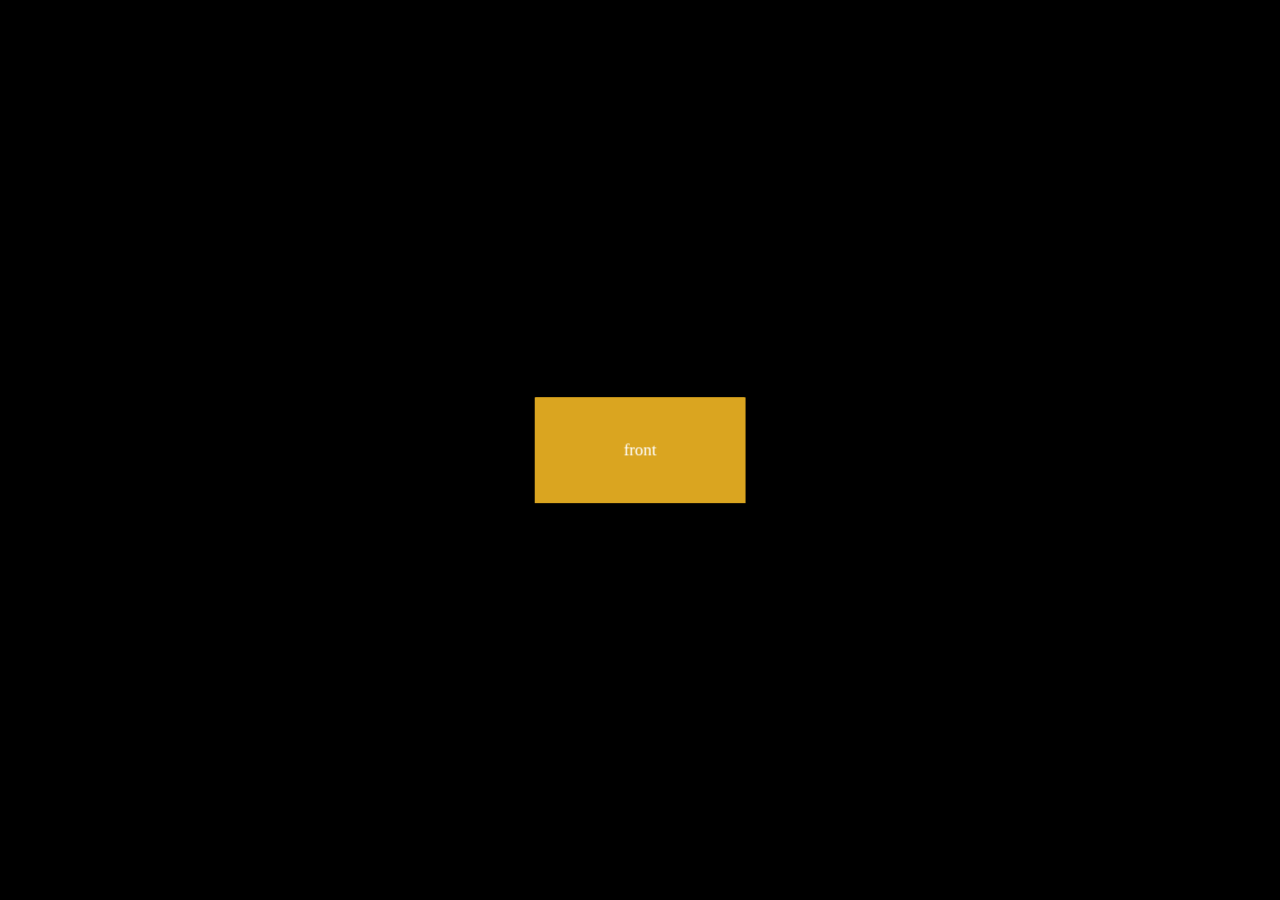
<file: 3d-flip-button/index.html>
<!DOCTYPE html>
<html lang="ko">
    <head>
        <meta charset="UTF-8" />
        <meta http-equiv="X-UA-Compatible" content="IE=edge" />
        <meta name="viewport" content="width=device-width, initial-scale=1.0" />
        <title>3D Flip Button</title>
        <link href="style.css" rel="stylesheet" />
    </head>
    <body>
        <div class="container">
            <div class="flip-btn">
                <div class="front">front</div>
                <div class="back">back</div>
            </div>
        </div>
    </body>
</html>
</file>
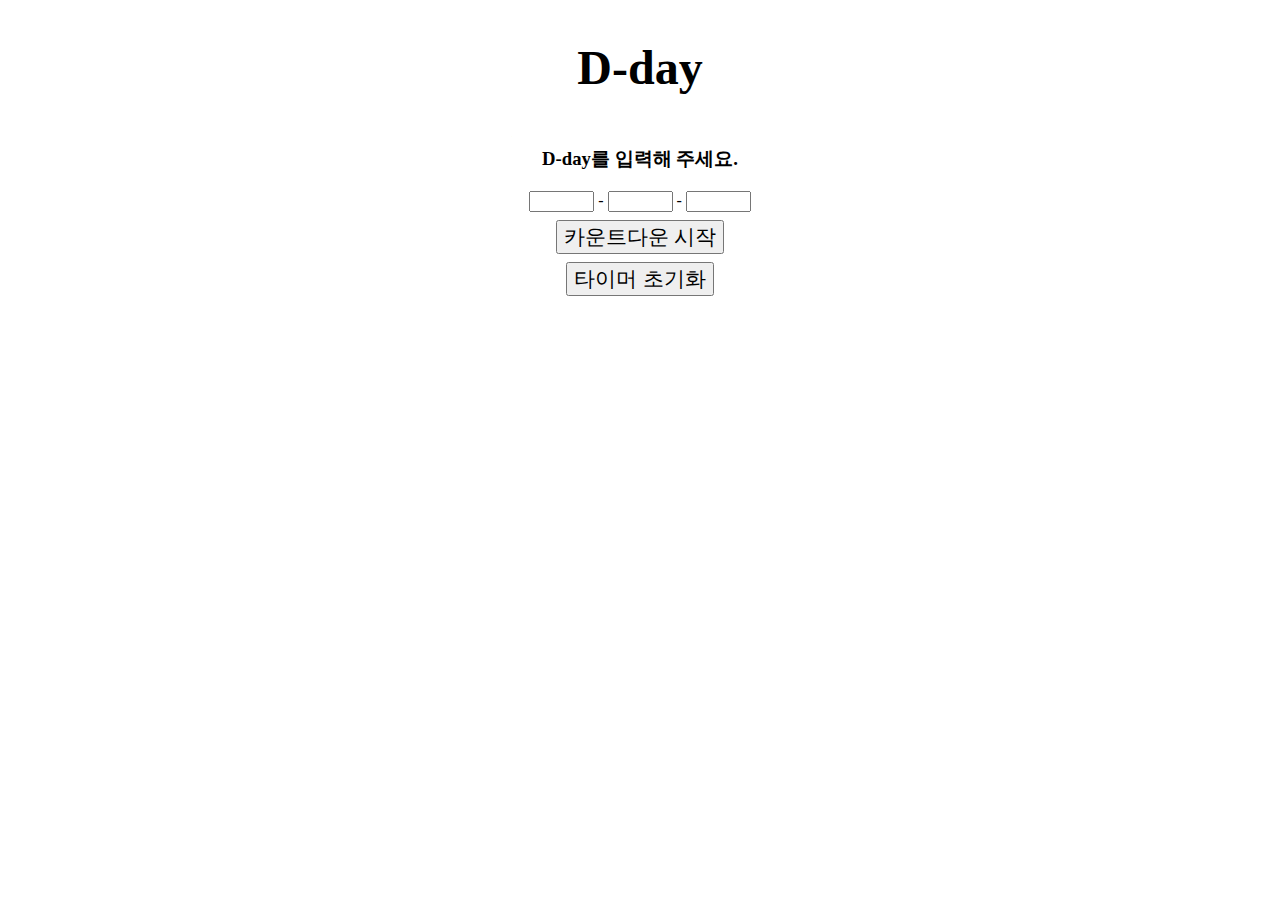
<file: d-day-counter/index.html>
<!doctype html>
<html lang="ko">
    <head>
        <title>D-Day</title>
        <meta charset="UTF-8">
        <meta name="viewport"
        content="width=device-width, user-scalable=no, initial-scale=1.0, maximum-scale=1.0, minimum-scale=1.0">
        <meta http-equiv="X-UA-Compatible" content="ie=edge">
        <title>D-day</title>
        <link rel="stylesheet" href="./style.css"/>
        <script src="script.js" defer></script>
</head>
<body>
    <h1>D-day</h1>
    <div id="d-day-container">
        <div class="d-day-child-container">
            <span id="days">0</span>
            <span>일</span>
        </div>
        <div class="d-day-child-container">
            <span id="hours">0</span>
            <span>시간</span>
        </div>
        <div class="d-day-child-container">
            <span id="minute">0</span>
            <span>분</span>
        </div>
        <div class="d-day-child-container">
            <span id="second">0</span>
            <span>초</span>
        </div>
    </div>
    <div id="d-day-message"></div>
    <div id="target-selector">
        <input id="target-year-input" class="target-input" size="5"/> -
        <input id="target-month-input" class="target-input" size="5"/> -
        <input id="target-date-input" class="target-input" size="5"/>
    </div>
    <button onclick="starter()" class="btn">카운트다운 시작</button>
    <button onclick="resetTimer()" class="btn">타이머 초기화</button>
</body>
</html>
</file>
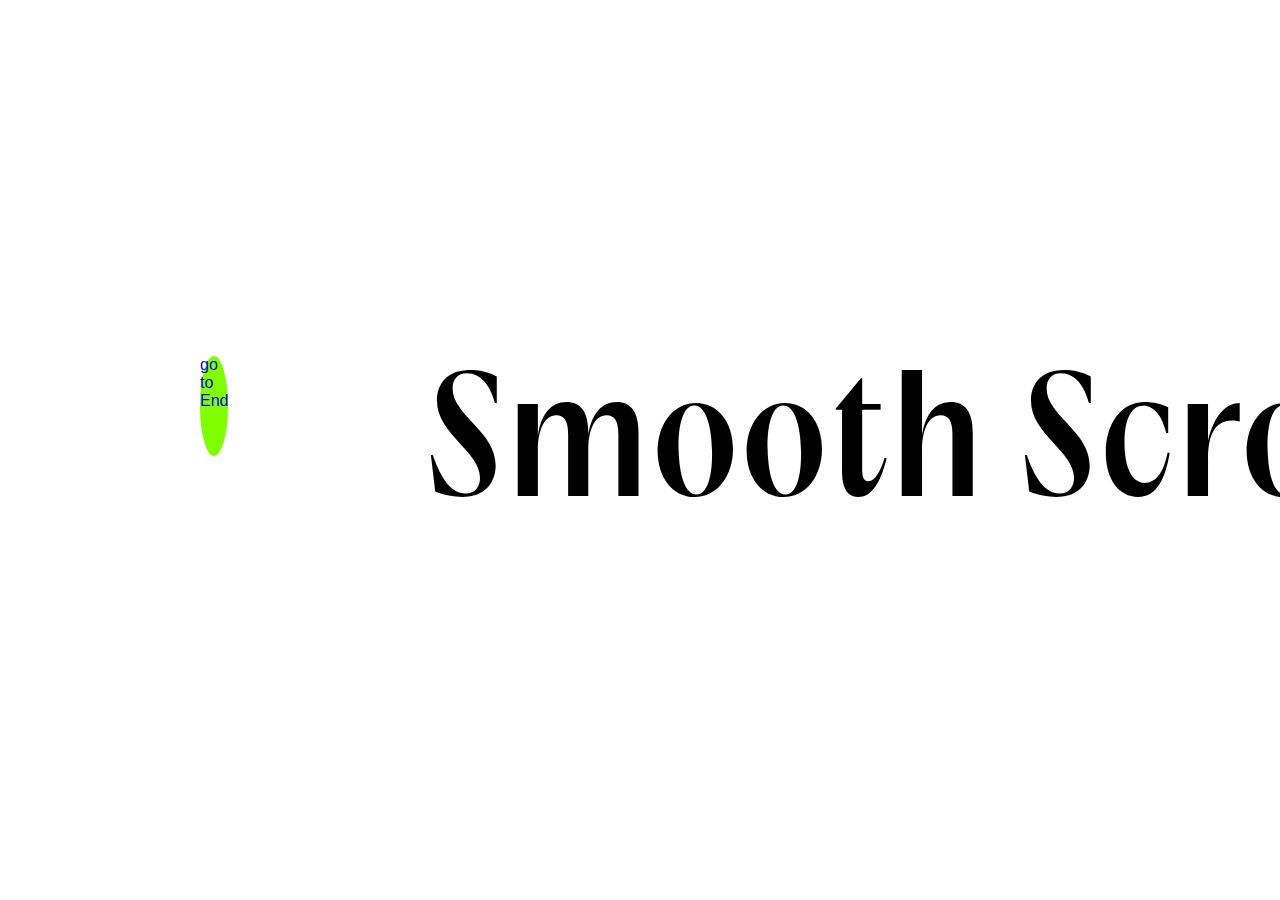
<file: smooth-scrolling/index.html>
<!DOCTYPE html>
<html lang="ko">
    <head>
        <meta charset="UTF-8" />
        <title>Smooth-Scrolling</title>
        <link rel="stylesheet" href="style.css" />
        <script defer src="script.js"></script>
    </head>
    <body>
        <div class="scoller" id="load-page">
            <div class="circle">
                <a class="move-to" id="link-up-the-page" href="#link-down-the-page">go to End</a>
            </div>
            <p id="text">Smooth Scrooooooooooooooolling!</p>
            <div class="circle">
                <a class="move-to" id="link-down-the-page" href="#link-up-the-page">go to Front</a>
            </div>
        </div>
    </body>
</html>
</file>
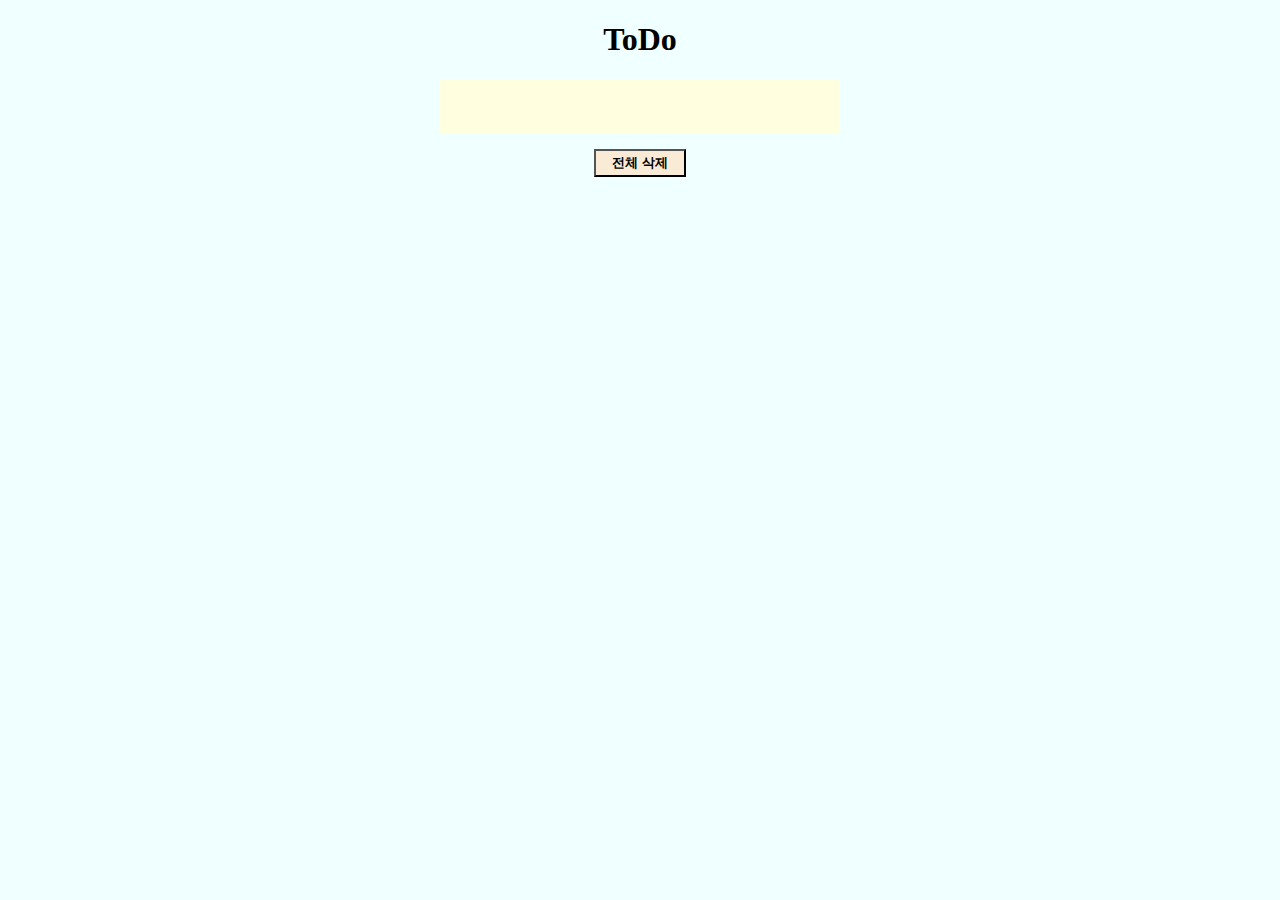
<file: todo-list/index.html>
<!DOCTYPE html>
<html lang="ko">
<head>
    <meta charset="UTF-8">
    <title>ToDo</title>
    <link rel="stylesheet" href="style.css"/>
    <script src="script.js" defer></script>
</head>
<body>
    <h1>ToDo</h1>
    <div class="todo-container">
        <input type="text" id="todo-input" onkeydown="keyCodeCheck()" />
        <ul id="todo-list"></ul>
    </div>
    <div class="delete-btn-wrapper">
        <button onclick="deleteAll()">전체 삭제</button>
    </div>
</body>
</html>
</file>
<file: 3d-flip-button/style.css>
* {
    margin: 0;
    padding: 0;
    box-sizing: border-box;
}

body {
    background-color: black;
}

.container {
    position: absolute;
    left: 50%;
    top: 50%;
    transform: translate(-50%, -50%); /* 화면 정중앙 위치 이동 */
    perspective: 1000px; /* 원근감, 거리감 조절 */
}

.flip-btn {
    width: 200px;
    height: 100px;
    color: white;
    text-align: center;
    line-height: 100px; /* 요쇼의 height 값과 line-height 값이 같으면 '수직 중앙정렬' BUT 텍스트가 한 줄 일때만 가능 */
    transform-style: preserve-3d; /* 3D공간 배치 */
    transition: 0.5s;
    cursor: pointer; /* 마우스 커서모양 지정 */
}
.flip-btn:hover {
    transform: rotateX(-90deg);
}

.front {
    background-color: goldenrod;
    height: 100px;
    transform: translateZ(50px);
}

.back {
    background-color: darkgoldenrod;
    height: 100px;
    transform: rotateX(90deg) translateZ(150px);
}
</file>
<file: d-day-counter/style.css>
* {
    box-sizing: border-box;
}

body {
    display: flex;
    flex-direction: column;
    align-items: center;
}

h1 {
    font-size: 3rem;
}

.btn {
    margin-top: 0.5rem;
    font-size: 1.3rem;
}

#d-day-container {
    display: flex;
    flex-wrap: wrap;
    justify-content: center;
    margin-bottom: 1.6rem;
}

.d-day-child-container span{
    text-align: center;
    margin-right: 1rem;
}

.target-selector {
    margin-top: 0.5rem;
}
</file>
<file: smooth-scrolling/style.css>
@font-face {
    font-family: 'Acma';
    font-style: normal;
    src: url("../smooth-scrolling/fonts/PPAcma-Semibold.otf") format('opentype');
}

* {
    margin: 0;
    padding: 0;
}

html:focus-within {
    scroll-behavior: smooth;
}

body {
    overflow-x: auto;
    overflow-y: hidden;  /* 세로 스크롤바 비활성화 */
    height: 100vh;
    /* width: 100%; */
    vertical-align: middle;
}

.scoller {
    box-sizing: border-box;
    position: relative;
    width: 100%;
    display: flex;
    top:50%;
    left:50%;
    transform:translate(-50%,-50%);
}

.circle {
    margin: 0 200px;
    width: 100px;
    height: 100px;
    border-radius: 50%;
    background-color: chartreuse;
    border: 1px;
}

.move-to {
    font-family: 'Poppins', sans-serif;
    position: inherit;
    /* font-family: 'Acma'; */
    text-decoration: none;
}

#text {
    font-family: 'Acma';
    /* position: absolute; */
    margin: 0 auto;
    box-sizing: border-box;
    white-space: nowrap;
    /* width: 100%; */
    letter-spacing: 0.3vw;
    /* font-weight: 600; */
    font-size: 10rem;
}

#text::selection {  /* 텍스트 드래그 시 */
    background-color: lightgreen;
    color: #F8FFDB;
    /* user-select: none; <- 텍스트 드래그 비활성화 */
}

@media only screen and (max-width: 575px) {
    body {
        background-color: blueviolet;
    }
    
}
</file>
<file: todo-list/style.css>
* {
    box-sizing: border-box;
}

body {
    background-color: azure;
    display: flex;
    flex-direction: column;
    align-items: center;
    margin: 0;
    min-height: 100vh;
}

.todo-container {
    max-width: 100%;
    width: 400px;
}

#todo-input {
    background-color: lightyellow;
    border: none;
    display: block;
    font-size: 2rem;
    padding: 0.5rem 2rem;
    width: 100%;
}

#todo-list {
    background-color: lightyellow;
    list-style: none;
    margin: 0;
    padding: 0;
}

#todo-list li {
    border-top: 1px solid rgb(242, 242, 242);
    font-size: 1.5rem;
    user-select: none;
}

.complete {
    color: rgb(155, 155, 155);
    text-decoration: line-through;
}

li button {
    background-color: mintcream;
    width: 1.5rem;
    height: 1.5rem;
    margin: 0.5rem;
    border: 2px solid black;
    border-radius: 8px;
    cursor: pointer;
}

li button:active {
    border: 2px solid grey;
}

.delete-btn-wrapper {
    margin-top: 1rem;
}

.delete-btn-wrapper button {
    padding: 0.2rem 1rem;
    font-weight: bold;
    background-color: antiquewhite;
    cursor: pointer;
}
</file>
